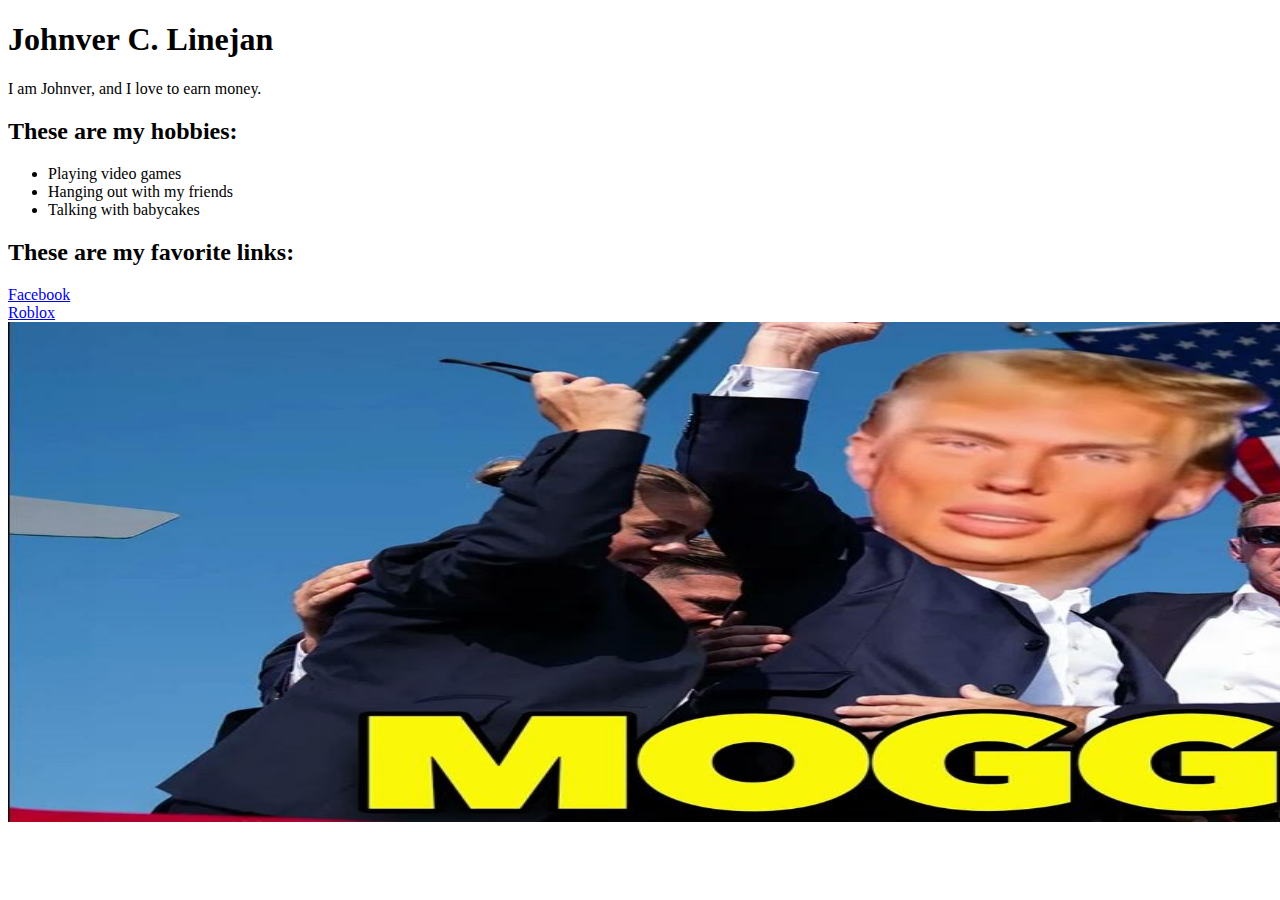
<file: index.html>
<!DOCTYPE html>
<html lang="en">
<head>
    <meta charset="UTF-8">
    <meta name="viewport" content="width=device-width, initial-scale=1.0">
    <title>Page Title</title>
</head>
<body>
    <h1>Johnver C. Linejan</h1>
    <p>I am Johnver, and I love to earn money.</p>
    
    <h2>These are my hobbies:</h2>
    <ul>
     <li>Playing video games</li>
     <li>Hanging out with my friends</li>
     <li>Talking with babycakes</li>
    </ul>

    <h2>These are my favorite links:</h2>
    <a href="https://www.facebook.com">Facebook</a>
    <br>
    <a href="https://www.roblox.com">Roblox</a>

    <img src="mogged.jpg" alt="Mog" width = "2000" height = 500>
    


</body>
</html>
</file>
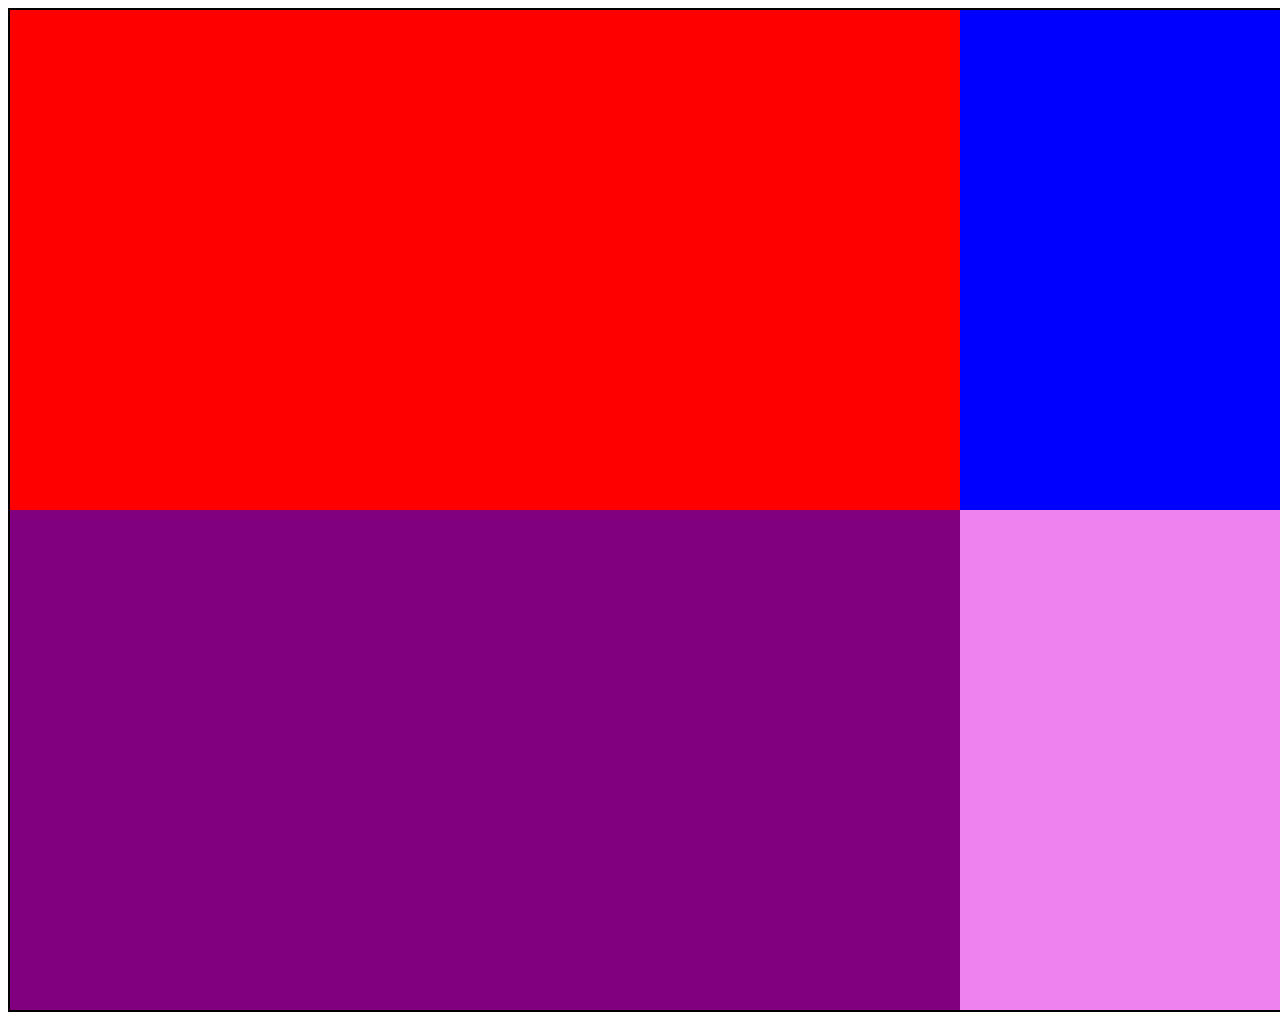
<file: activity.html>
<!DOCTYPE html>
<html lang="en">
<head>
  <meta charset="UTF-8">
  <title>Big Box Divided into 4</title>
  <style>
    .outer-box {
      width: 1900px;
      height: 1000px;
      border: 2px solid black;
      display: grid;
      grid-template-columns: 1fr 1fr;
      grid-template-rows: 1fr 1fr;
    }

    .inner-box {
      border: 1px solid red;
      background-color: red;
    }
    .inner-box2 {
      border: 1px solid blue;
      background-color: blue;
    }
    .inner-box3{
      border: 1px solid purple;
      background-color: purple;
    }
    
    .inner-box4{
        border: 1px solid violet;
      background-color: violet;
    }
    
  </style>
</head>
<body>

  <div class="outer-box">
    <div class="inner-box"></div>
    <div class="inner-box2"></div>
    <div class="inner-box3"></div>
    <div class="inner-box4"></div>
  </div>

</body>
</html>
</file>
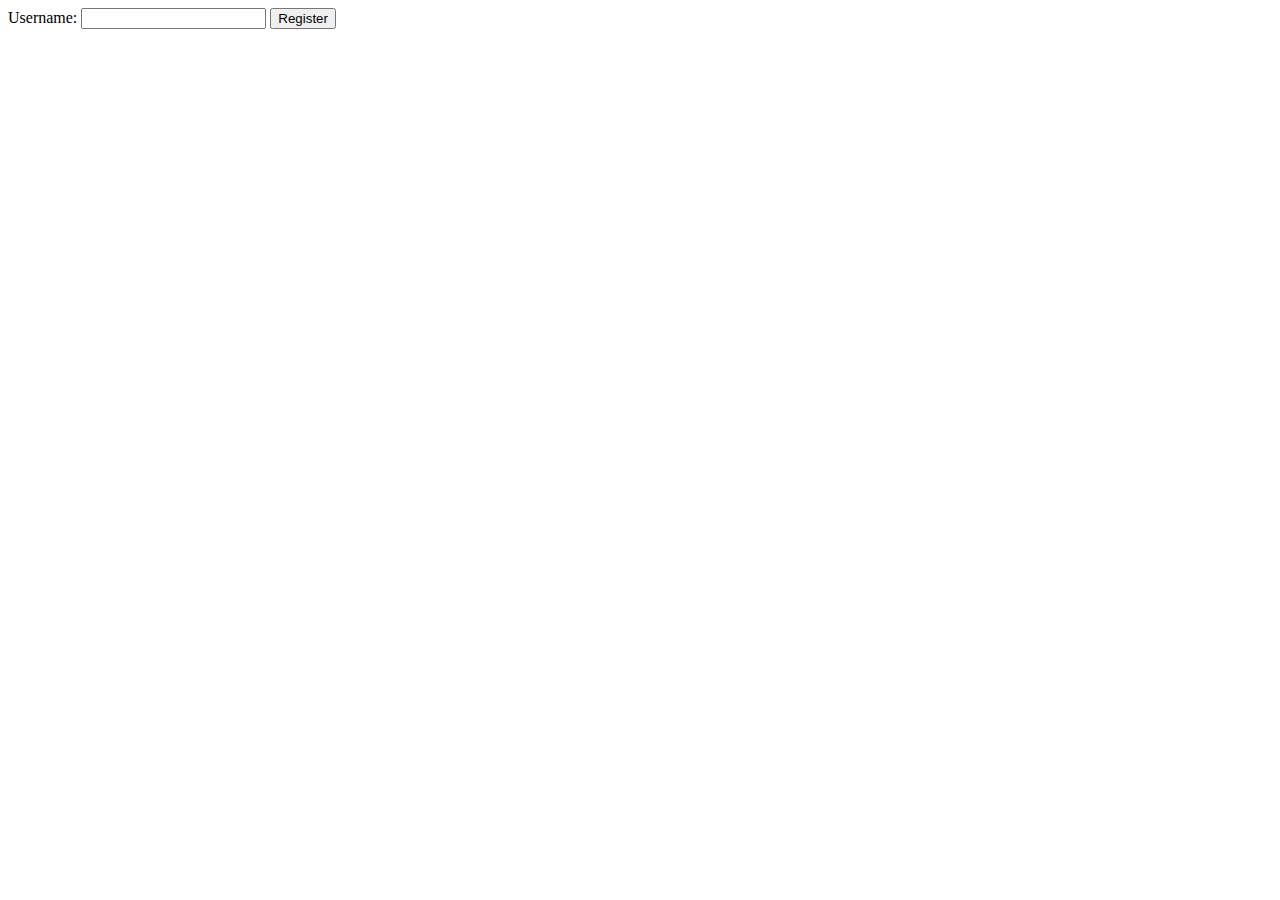
<file: debug.html>
<!DOCTYPE html>
<html lang="en">
<head>
    <meta charset="UTF-8">
    <meta name="viewport" content="width=<device-width>, initial-scale=1.0">
    <title>Document</title>
</head>
<body>
    <form action="/register" method="post">
        <label for="username">Username:</label>
        <input type="text" id="username">
        <button type="submit">Register</button>

    </form>
    
</body>
</html>
</file>
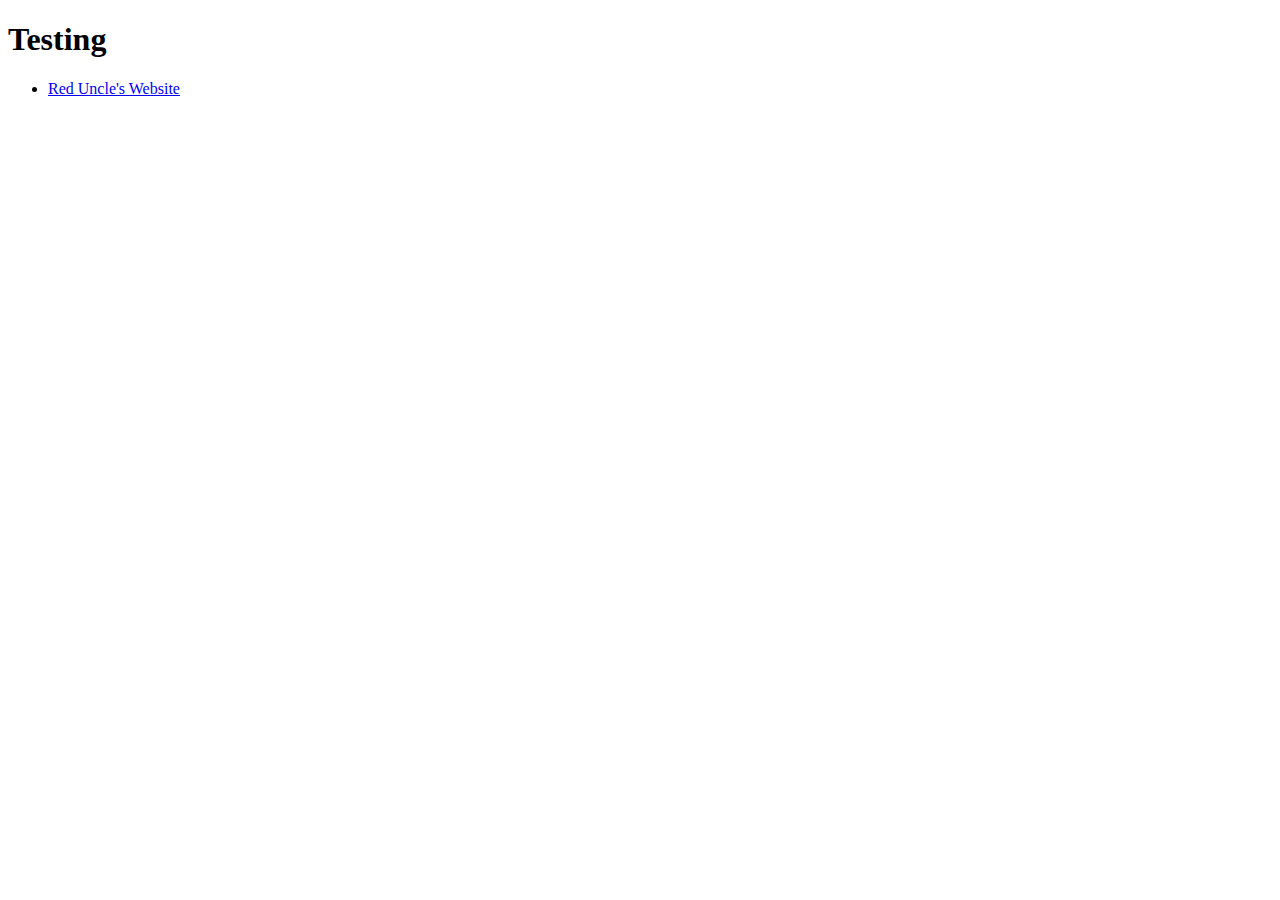
<file: home.html>
<!DOCTYPE html>
<html lang="en">
<head>
    <meta charset="UTF-8">
    <meta name="viewport" content="width=device-width, initial-scale=1.0">
    <title>Document</title>
</head>
<body>
    <h1>Testing</h1>

    <header>
        <nav>
            <ul>
                <li><a href="Linejan.html">Red Uncle's Website</a></li>
            </ul>
        </nav>
      </header>
</body>
</html>
</file>
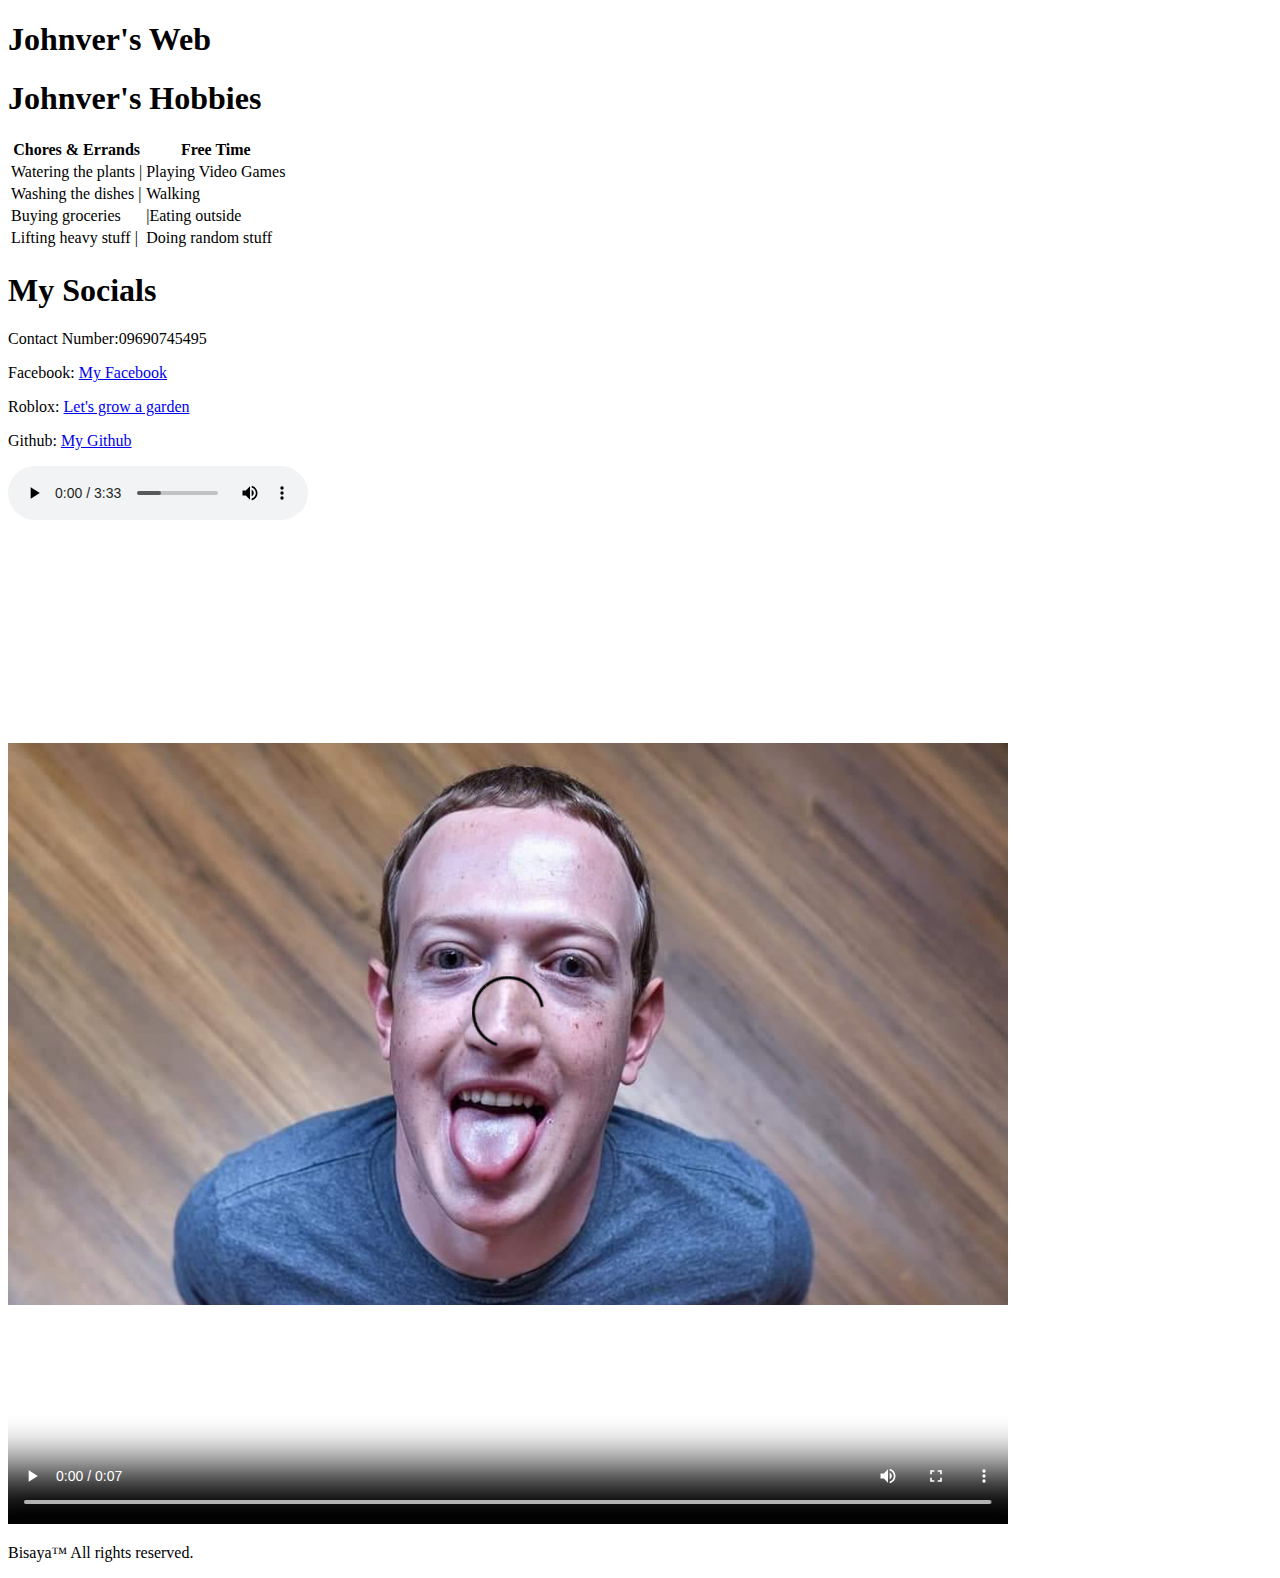
<file: LabActivty.html>
<!DOCTYPE html>
<html lang="en">
<head>
    <meta charset="UTF-8">
    <meta name="viewport" content="width=device-width, initial-scale=1.0">
    <title>My Hobbies</title>
</head>
<body>
    <h1>Johnver's Web</h1>
    <main>
        <section>

            <article><h1>Johnver's Hobbies</h1></article>
 
            <table>
                <tr>
                    <header>
                    <th>Chores & Errands</th>
                    <th>Free Time</th>
                    </header>
                </tr>

                <tr>
                    <header>
                    <td>Watering the plants  |   </td>
                    <td>Playing Video Games</td>
                    </header>
                </tr>

                <tr>
                    <header>
                    <td>Washing the dishes  |   </td>
                    <td>Walking</td>
                    </header>
                </tr>
                <tr>
                    <header>
                    <td>Buying groceries</td>
                    <td>    |Eating outside</td>
                    </header>
                </tr>
                <tr>
                    <header>
                    <td>Lifting heavy stuff  |   </td>
                    <td>Doing random stuff</td>
                    </header>
                </tr>
        </section>
    </table>
         
        <nav>
            <h1>My Socials</h1>
        <p>Contact Number:09690745495</p>
        <p>Facebook: <a href=https://www.facebook.com/linejan.johnver/> My Facebook</a> </p>
        <p>Roblox: <a href=https://roblox.com/> Let's grow a garden </a> </p>
        <p>Github: <a href=https://github.com/> My Github </a> </p>
        </nav>

     <audio controls>
        <source src="audio.mp3" type="audio/mp3">
    </audio>

   <video controls poster="thumbnail.jpg" width="1000" height="1000">
   <source src="videoplayback.mp4" type="video/mp4">
   </video>

   
          <footer>
<p>Bisaya™ All rights reserved.</p>

    </footer>
    </main>
  


    
</body>
</html>
</file>
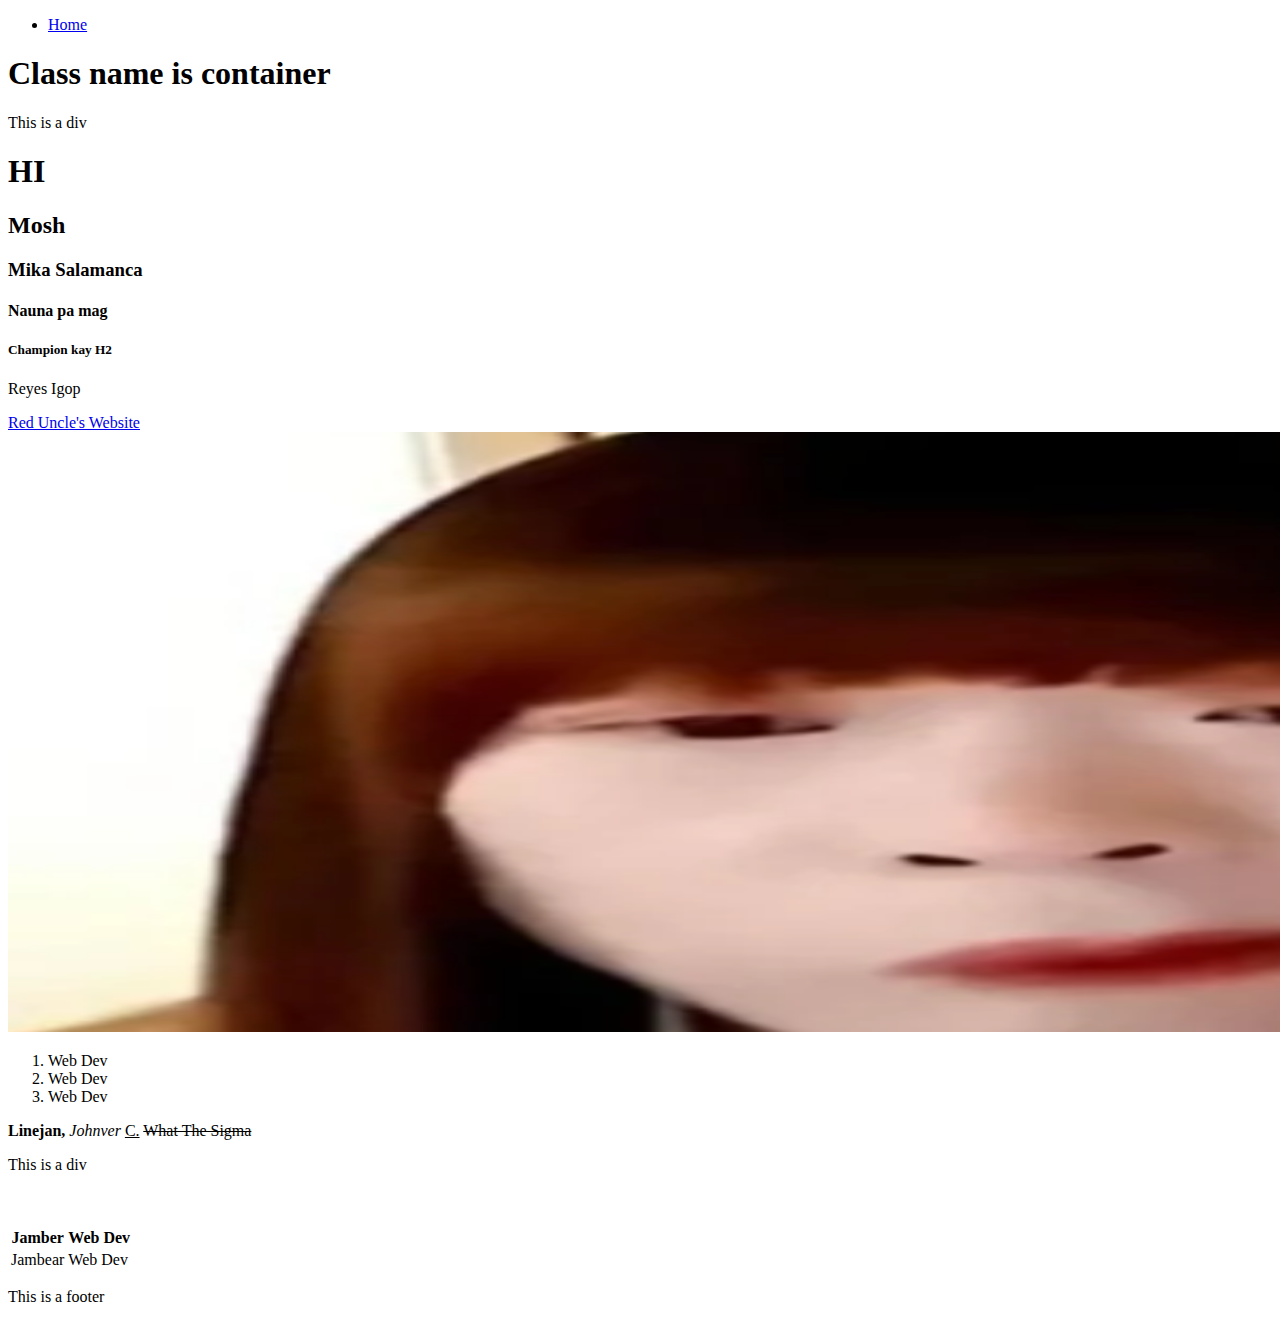
<file: Linejan.html>
<!DOCTYPE html>
<html lang="en">
<head>
    <meta charset="UTF-8">
    <meta name="viewport" content="width=device-width, initial-scale=1.0">
    <title>Bisaya</title>
</head>
<body>
      <header>
        <nav>
            <ul>
                <li><a href="home.html">Home</a></li>
            </ul>
        </nav>
      </header>


    <div class ="container">
        <h1>Class name is container</h1>
        <p>This is a div</p>
    </div>
    <h1>HI</h1>
    <h2>Mosh</h2>
    <h3>Mika Salamanca</h3>
    <h4>Nauna pa mag</h4>
    <h5>Champion kay H2</h5>
    <p>Reyes Igop</p>

    <a href="https://www.facebook.com">Red Uncle's Website</a>                        <!-- a + enter = shortcut -->
    <img src="red uncle.png" alt="Red Uncle" width = "2500" height="600">
    
    <!-- Ctrl + Slash = Comments in HTML / Select to also make the code commented -->
    <!-- ul = Bullet | ol = Numbered -->
    <ol>
        <li>Web Dev</li>
        <li>Web Dev</li>
        <li>Web Dev</li>
    </ol>
     
      <b>Linejan,</b>
      <i>Johnver</i>
      <u>C.</u>
      <s>What The Sigma</s>
     <div class="container">
        <p>This is a div</p>
     </div>

<!-- Table-->


 <br>
      <table>
        <tr>
            <th>Jamber</th>
            <br>
            <th>Web Dev</th>
        </tr>
        <tr>
            <td>Jambear</td>
            <td>Web Dev</td>

        </tr>
      </table>

<footer>
    <p>This is a footer</p>
</footer>

      




      





  






</body>
</html>
</file>
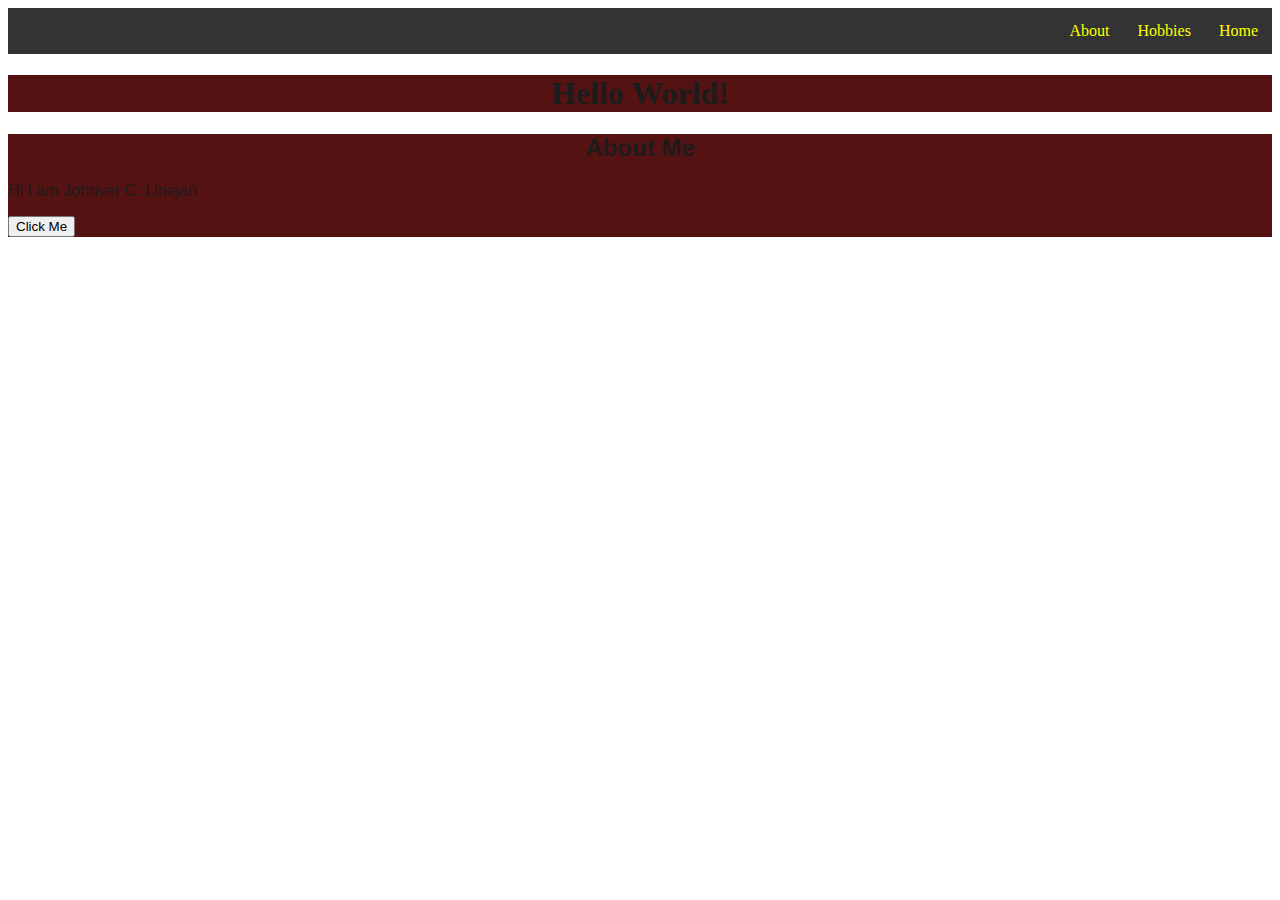
<file: portfolio.html>
<!DOCTYPE html>
<html lang="en">
<head>
    <meta charset="UTF-8">
    <meta name="viewport" content="width=device-width, initial-scale=1.0">
    <title>Midterm</title>
    <link href="https://cdn.jsdelivr.net/npm/bootstrap@5.3.7/dist/css/bootstrap.min.css" rel="stylesheet" integrity="sha384-LN+7fdVzj6u52u30Kp6M/trliBMCMKTyK833zpbD+pXdCLuTusPj697FH4R/5mcr" crossorigin="anonymous">
    <script src="https://cdn.jsdelivr.net/npm/bootstrap@5.3.7/dist/js/bootstrap.bundle.min.js" integrity="sha384-ndDqU0Gzau9qJ1lfW4pNLlhNTkCfHzAVBReH9diLvGRem5+R9g2FzA8ZGN954O5Q" crossorigin="anonymous"></script>
    <link rel="stylesheet" href="style.css">
</head>
<body>
  <nav class="nav">
    <ul>
        <li><a href="#home">Home</a></li>
        <li><a href="#hobbies">Hobbies</a></li>
        <li><a href="about">About</a></li>
    </ul>
  </nav>
  <h1 class="h1" id="h1">Hello World!</h1>
    <main id="main">
        <h2 class="h2">About Me</h2>
        <p class="p">Hi I am Johnver C. Linejan</p>
        <button class="btn btn-primary">Click Me</button>
 </main>

</body>
</html>
</file>
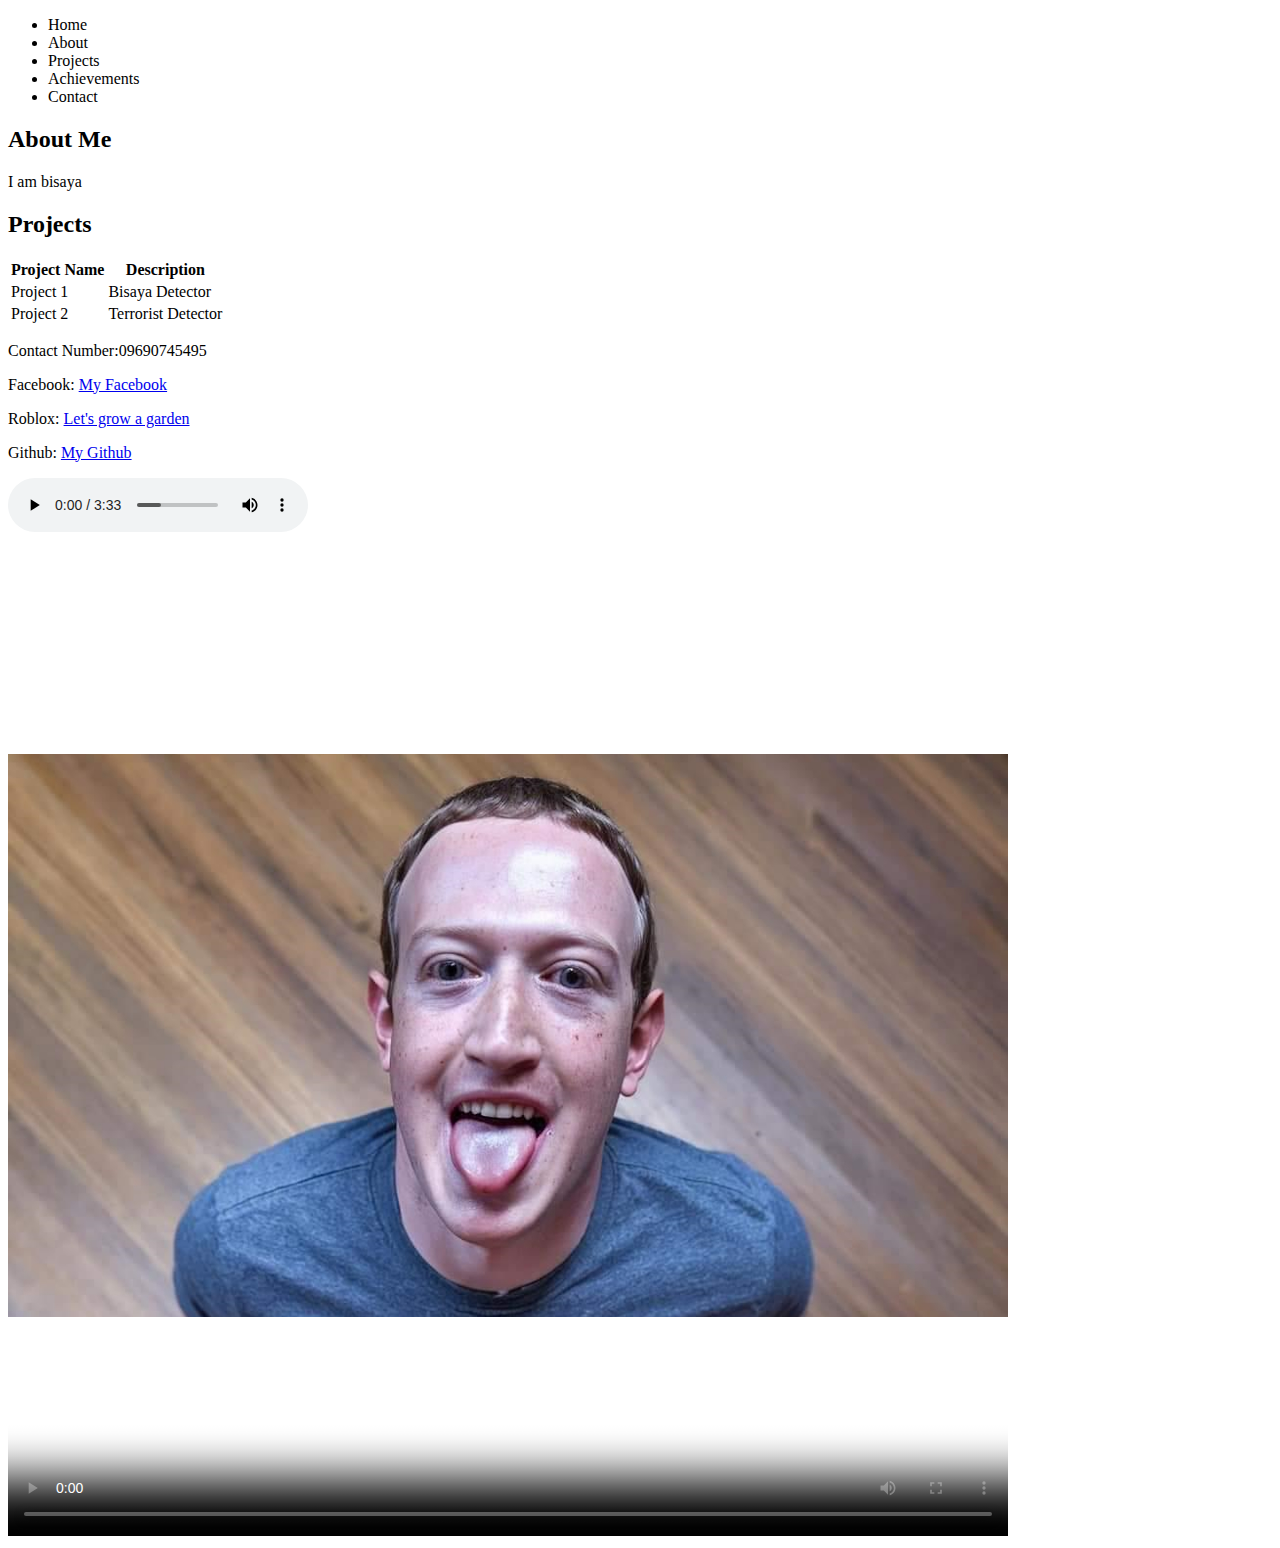
<file: practice.html>
<!DOCTYPE html>
<html lang="en">
<head>
    <meta charset="UTF-8">
    <meta name="viewport" content="width=device-width, initial-scale=1.0">
    <title>Document</title>
</head>
<body>
<main>
    <nav>
        <ul>
            <li>Home</li>
            <li>About</li>
            <li>Projects</li>
            <li>Achievements</li>
            <li>Contact</li>
        </ul>
    </nav>

    <section>

        <article>
            <header>
            <h2>About Me</h2>
            <p>I am bisaya</p>
            </header>
        </article>

        <aritcle>
            <header>
            <h2>Projects</h2>
            </header>
            <table>
                <tr>
                    <th>Project Name</th>
                    <th>Description</th>
                </tr>

                <tr>
                    <td>Project 1</td>
                    <td>Bisaya Detector</td>
                </tr>

                <tr>
                    <td>Project 2</td>
                    <td>Terrorist Detector</td>
                </tr>

             
            </table>      
        </aritcle>
    </section>
    <footer>
        <p>Contact Number:09690745495</p>
        <p>Facebook: <a href=https://www.facebook.com/linejan.johnver/> My Facebook</a> </p>
        <p>Roblox: <a href=https://roblox.com/> Let's grow a garden </a> </p>
        <p>Github: <a href=https://github.com/> My Github </a> </p>
    </footer>
</main>


     <audio controls>
        <source src="audio.mp3" type="audio/mp3">
    </audio>

   <video controls poster="thumbnail.jpg" width="1000" height="1000"></video>
   <source src="videoplayback.mp4" type="video/mp4">
   </video>


</body>
</html>
</file>
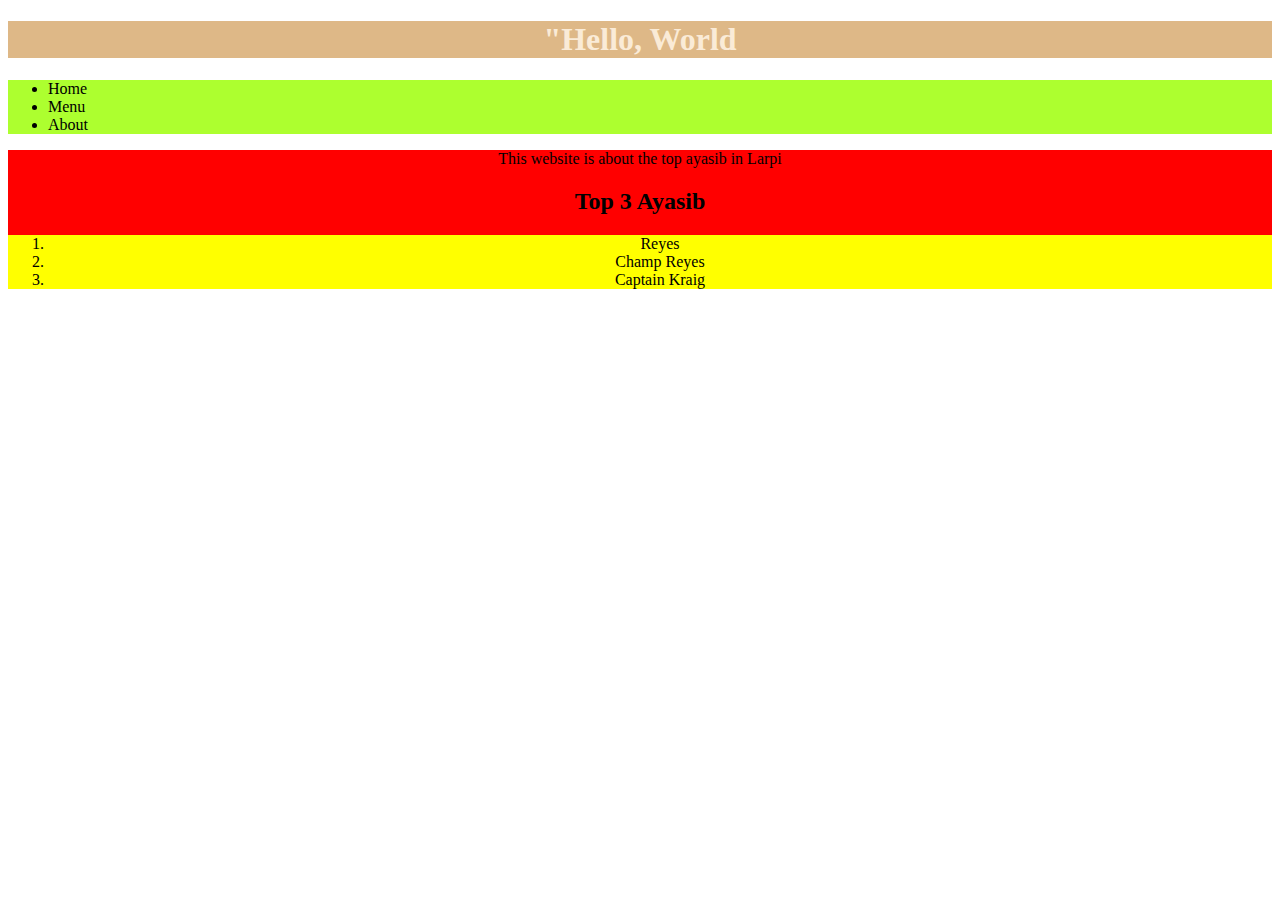
<file: practicenew.html>
<!DOCTYPE html>
<html lang="en">
<head>
    <meta charset="UTF-8">
    <meta name="viewport" content="width=device-width, initial-scale=1.0">
    <title>Document</title>
    <link rel="stylesheet" href="styles.css">
    <link href="https://cdn.jsdelivr.net/npm/bootstrap@5.3.7/dist/css/bootstrap.min.css" rel="stylesheet" integrity="sha384-LN+7fdVzj6u52u30Kp6M/trliBMCMKTyK833zpbD+pXdCLuTusPj697FH4R/5mcr" crossorigin="anonymous">
    <script src="https://cdn.jsdelivr.net/npm/bootstrap@5.3.7/dist/js/bootstrap.bundle.min.js" integrity="sha384-ndDqU0Gzau9qJ1lfW4pNLlhNTkCfHzAVBReH9diLvGRem5+R9g2FzA8ZGN954O5Q" crossorigin="anonymous"></script>
</head>

<body>
    <h1 id="h1">"Hello, World</h1>
    <nav class="nav">
        <ul>
            <li>Home</li>
            <li>Menu</li>
            <li>About</li>

        </ul>

    </nav>

    <main class="main">
        <p>This website is about the top ayasib in Larpi</p>
        <h2 id="h2">Top 3 Ayasib</h2>
        <ol>
            <li>Reyes</li>
            <li>Champ Reyes</li>
            <li>Captain Kraig</li>


        </ol>




        
    </main>
    


</body>
</html>
</file>
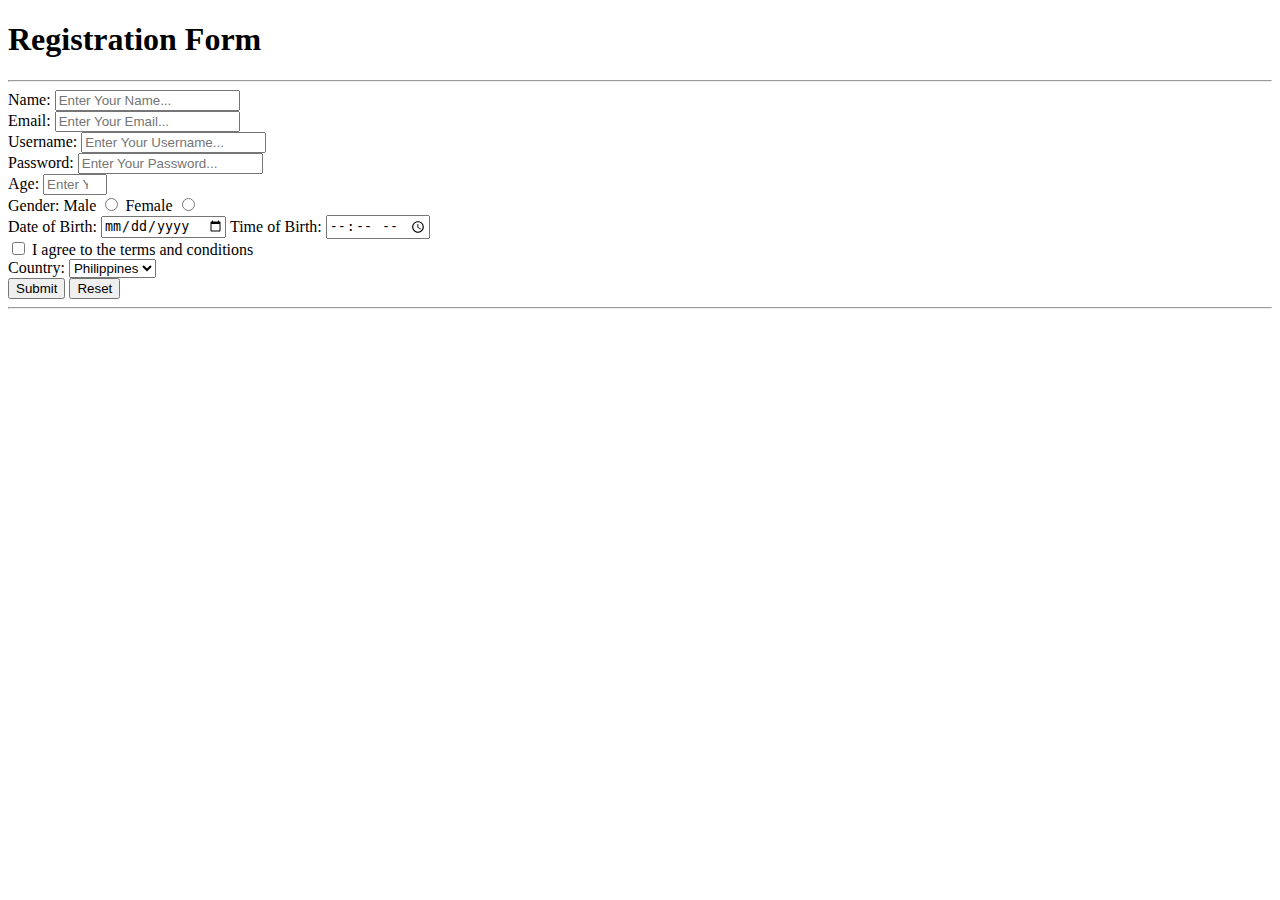
<file: register.html>
<!DOCTYPE html>
<html lang="en">
<head>
    <meta charset="UTF-8">
    <meta name="viewport" content="width=device-width, initial-scale=1.0">
    <title>Johnver Registration Form</title>
</head>
<body>
    <h1>Registration Form</h1>
    <hr>

    <form>
        <label for="name">Name:</label>
        <input type="text" name="name" id="name" placeholder="Enter Your Name..." required>
        <br>
        <label for="email">Email:</label>
        <input type="email" name="email" id="email" placeholder="Enter Your Email..." required>
        <br>
        <label for="username">Username:</label>
        <input type="text" name="username" id="username" placeholder="Enter Your Username..." required>
        <br>
        <label for="password">Password:</label>
        <input type="password" name="password" id="password" placeholder="Enter Your Password..." required>
        <br>
        <label for="age">Age:</label>
        <input type="number" name="age" id="age" placeholder="Enter Your Age..." min="1" max="100">
        <br>
        <label for="gender">Gender:</label>
        <label for="gender">Male</label>
        <input type="radio" name="male" id="male" value="male">
        <label for="gender">Female</label>
        <input type="radio" name="female" id="female" value="female">
        <br>
        <label for="date">Date of Birth:</label>
        <input type="date" name="date" id="date" placeholder="Enter your date of birth:">
        <label for="time">Time of Birth:</label>
        <input type="time" name="time" id="time" placeholder="Enter your time of birth:">
        <br>
        <input type="checkbox" name="terms" id="terms" value="agree" required>
        <label for="terms">I agree to the terms and conditions</label>
        <br>
        <label for="country">Country:</label>
        <select name="location" id="location">
            <option value="Philippines">Philippines</option>
            <option value="Philippines">USA</option>
            <option value="Philippines">Japan</option>
            <option value="Philippines">Russia</option>
            <option value="Philippines">Dagul</option>
        </select>
        <br>
        <button type="submit">Submit</button>
        <button type="reset">Reset</button>



    </form>
    <hr>




</body>
</html>
</file>
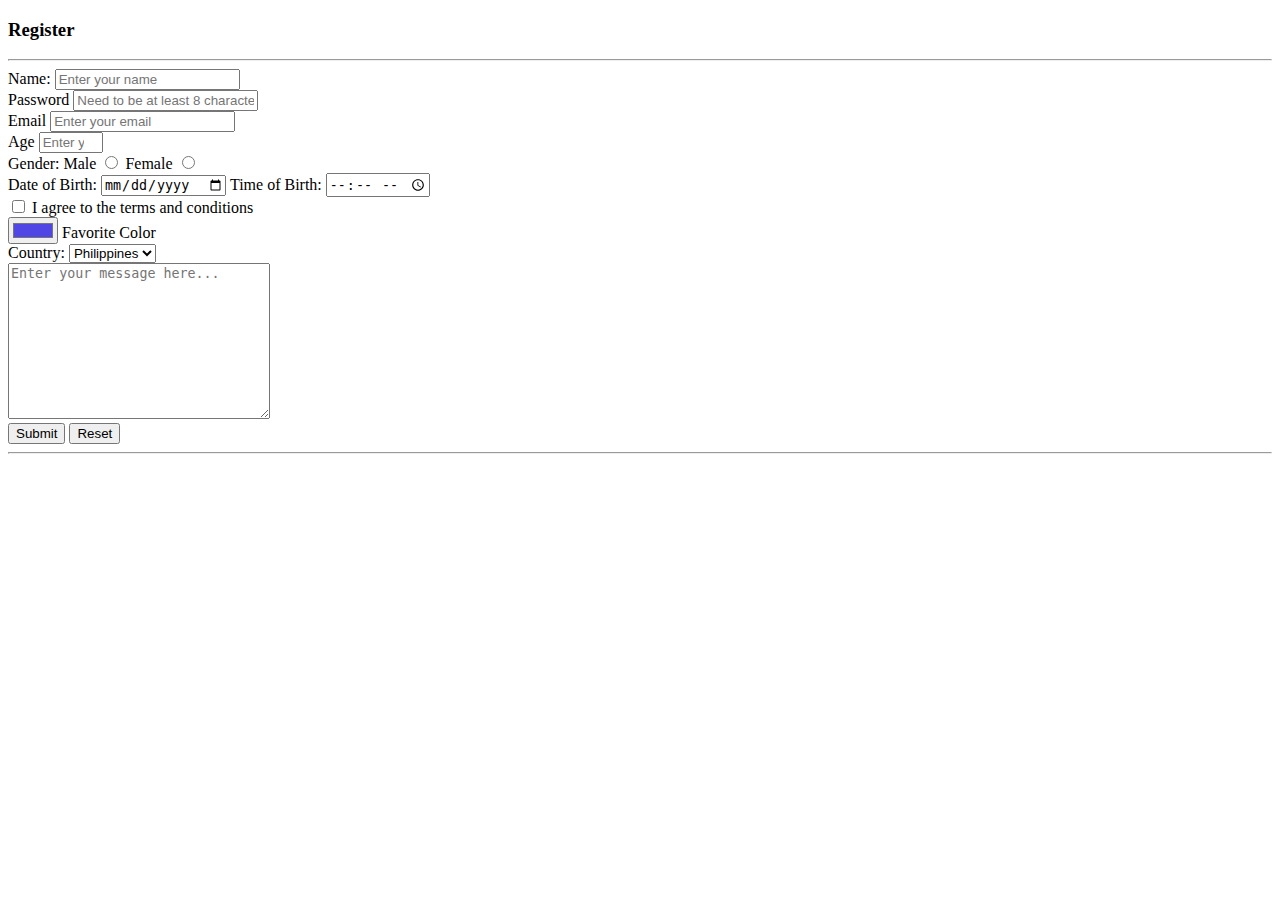
<file: test.html>
<!DOCTYPE html>
<html lang="en">
<head>
    <meta charset="UTF-8">
    <meta name="viewport" content="width=device-width, initial-scale=1.0">
    <title>Document</title>
</head>
<body>
    <form action="Linejan.html">
        <h3>Register </h3>
        <hr>
        <label for="name"> Name:  </label>
        <input type="text" name="name" id="name" placeholder="Enter your name" required>
        <br>
        <label for="password"> Password</label>
        <input type="password" name="password" id="password" placeholder="Need to be at least 8 characters long" required>
        <br>
        <label for="email">Email</label>
        <input type="email" name="email" id="email" placeholder="Enter your email">
        <br>
        <label for="age">Age</label>
        <input type="number" name="age" id="age" placeholder="Enter your age" min="1" max="100">
        <br>
        <label for="gender">Gender:</label>
        <label for="gender">Male</label>
        <input type="radio" name="gender" id="gender" value="Male">
        <label for="gender">Female</label>
        <input type="radio" name="gender" id="gender" value="Female">
        <br>
        <label for="date">Date of Birth:</label>
        <input type="date" name="date" id="date" placeholder="Enter your date of birth:">
        <label for="time">Time of Birth:</label>
        <input type="time" name="time" id="time" placeholder="Enter your time of birth:">
        <br>
        <input type="checkbox" name="terms" id="terms" value="agree" required>
        <label for="terms">I agree to the terms and conditions</label>
        <br>
        <input type="color" name="color" id="color" value="#4f46e5">
        <label for="color">Favorite Color</label>
        <br>
        <label for="country">Country:</label>
        <select name="location" id="location">
            <option value="Philippines">Philippines</option>
            <option value="Philippines">USA</option>
            <option value="Philippines">Japan</option>
            <option value="Philippines">Russia</option>
            <option value="Philippines">Dagul</option>
        </select>
        <br>
        <textarea name="message" id="message" cols="30" rows="10" placeholder="Enter your message here..."></textarea>
        <br>
        <button type="submit"> Submit</button>
        <button type="reset"> Reset</button>
        <hr>






    </form>

</body>
</html>
</file>
<file: style.css>
ul {
    margin: 0;
    padding: 0;
    overflow: hidden;
    list-style-type: none;
    background-color: #333;
}

li {
    float: right;
}

li a{
    display: block;
    color: yellow;
    text-align: center;
    padding: 14px;
    text-decoration: none;
}

li a:hover{
    background-color: black;
}

  .h1 {
        background-color: #541212;
        text-align: center;
    }

    .nav {
        color: rgb(29, 28, 28);

    }
    #h1 {
        color: rgb(29, 28, 28);
    }

    #main{
        color: #541212;
        background-color:#541212;
    }

    .p {
        font-family: sans-serif;
        color: rgb(29, 28, 28);
    }
    .h2 {
        font-family: sans-serif;
        color: rgb(29, 28, 28);
        text-align: center;
    }
    .li {
        font-family: sans-serif;
        color: rgb(29, 28, 28);
    }
</file>
<file: styles.css>
#h1 {
        
        background-color: burlywood;
        color: antiquewhite;
        text-align: center;

    }

    .nav {
        background-color: greenyellow;


    }

    .main{
        background-color: red;
        text-align: center;

    }

   .main h2{
    text-align: center;
   }

    .main ol{
        text-align: center;
        background-color: yellow;


    }
</file>
